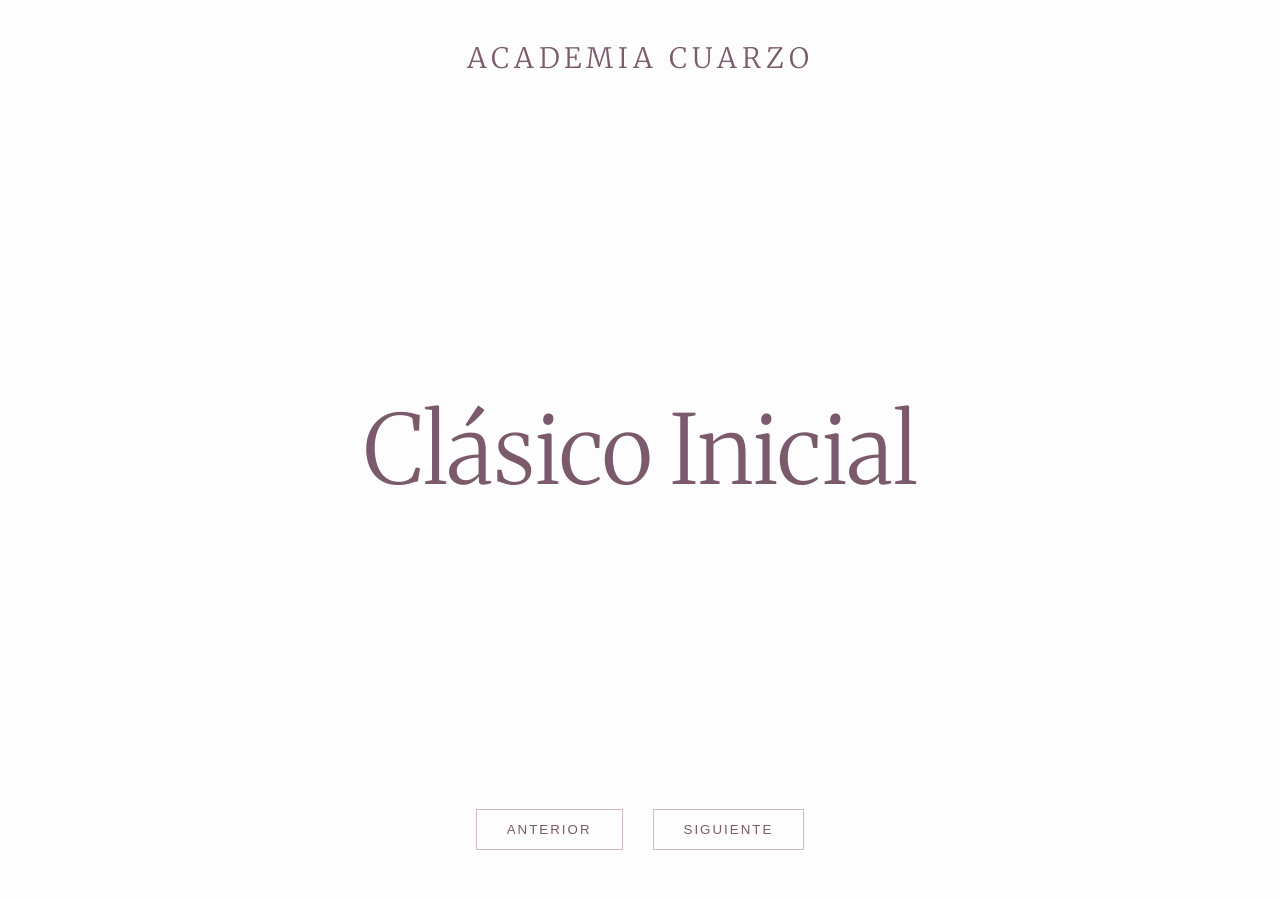
<file: index.html>
<!DOCTYPE html>
<html lang="es">
<head>
    <meta charset="UTF-8">
    <meta name="viewport" content="width=device-width, initial-scale=1.0">
    <title>Academia Cuarzo | Código SVG</title>
    
    <link rel="preconnect" href="https://fonts.googleapis.com">
    <link rel="preconnect" href="https://fonts.gstatic.com" crossorigin>
    <link href="https://fonts.googleapis.com/css2?family=Merriweather:wght@300;700&family=Montserrat:wght@300;400&display=swap" rel="stylesheet">

    <style>
        :root {
            --cuarzo-bg: #fdfdfd;
            --cuarzo-text: #7a5a6b;
            --cuarzo-accent: #d1b8c8;
        }

        body, html {
            margin: 0;
            padding: 0;
            height: 100%;
            background-color: var(--cuarzo-bg);
            font-family: 'Montserrat', sans-serif;
            overflow: hidden;
        }

        /* Header Estático */
        .header-static {
            position: absolute;
            top: 40px;
            width: 100%;
            text-align: center;
            z-index: 100;
        }

        .header-static h1 {
            font-family: 'Merriweather', serif;
            color: var(--cuarzo-text);
            font-weight: 300;
            font-size: 28px;
            letter-spacing: 5px;
            margin: 0;
            text-transform: uppercase;
        }

        .carousel-viewport {
            width: 100%;
            height: 100vh;
            position: relative;
            display: flex;
            justify-content: center;
            align-items: center;
        }

        .discipline-slide {
            position: absolute;
            width: 100%;
            height: 100%;
            display: none;
            justify-content: center;
            align-items: center;
        }

        .discipline-slide.active {
            display: flex;
        }

        /* Texto de la Disciplina */
        .discipline-name {
            font-family: 'Merriweather', serif;
            font-size: clamp(3rem, 8vw, 6rem);
            color: var(--cuarzo-text);
            text-align: center;
            z-index: 5;
            font-weight: 300;
            opacity: 0;
            filter: blur(15px);
            position: absolute; /* Asegura que quede centrado estático */
        }

        .active .discipline-name {
            animation: textReveal 1s ease forwards;
            animation-delay: 0.8s;
        }

        @keyframes textReveal {
            0% { opacity: 0; filter: blur(15px); transform: scale(0.95); }
            100% { opacity: 1; filter: blur(0px); transform: scale(1); }
        }

        /* =========================================
           EL BAILARÍN DIBUJADO CON CÓDIGO (SVG)
        ========================================= */
        .dancer-code {
            position: absolute;
            top: 50%;
            left: -300px; /* Empieza fuera por la izquierda */
            transform: translateY(-50%);
            width: 400px; /* Tamaño del dibujo */
            height: 400px;
            z-index: 10;
            pointer-events: none;
        }

        /* Animación del barrido para el SVG */
        .active .dancer-code {
            animation: sweepPass 2s cubic-bezier(0.4, 0, 0.2, 1) forwards;
        }

        @keyframes sweepPass {
            0% { left: -400px; opacity: 0;}
            10% { opacity: 1;}
            90% { opacity: 1;}
            100% { left: 100vw; opacity: 0;}
        }

        /* Controles */
        .nav-controls {
            position: absolute;
            bottom: 50px;
            width: 100%;
            display: flex;
            justify-content: center;
            gap: 30px;
            z-index: 100;
        }

        .nav-btn {
            background: none;
            border: 1px solid var(--cuarzo-accent);
            color: var(--cuarzo-text);
            padding: 12px 30px;
            cursor: pointer;
            text-transform: uppercase;
            letter-spacing: 2px;
            transition: 0.3s;
        }

        .nav-btn:hover {
            background-color: var(--cuarzo-accent);
            color: white;
        }
    </style>
</head>
<body>

    <header class="header-static">
        <h1>Academia Cuarzo</h1>
    </header>

    <div class="carousel-viewport">
        
        <!-- Slide 1 -->
        <div class="discipline-slide active">
            <!-- AQUÍ ESTÁ EL DIBUJO HECHO CON MATEMÁTICAS (SVG) -->
            <svg class="dancer-code" viewBox="0 0 100 100" xmlns="http://www.w3.org/2000/svg">
                <g fill="#d1b8c8" opacity="0.8">
                    <!-- Cabeza -->
                    <circle cx="50" cy="15" r="4" />
                    <!-- Brazos -->
                    <path d="M50 20 Q 30 10 20 5 Q 35 15 50 23 Q 65 15 80 5 Q 70 10 50 20" />
                    <!-- Torso y Falda (Tutú) -->
                    <path d="M48 23 Q 45 40 15 55 Q 50 65 85 55 Q 55 40 52 23 Z" />
                    <!-- Piernas -->
                    <path d="M45 55 L 35 90 L 37 92 L 48 58 Z" />
                    <path d="M55 55 L 60 85 L 62 84 L 52 58 Z" />
                </g>
            </svg>
            <div class="discipline-name">Clásico Inicial</div>
        </div>

        <!-- Slide 2 -->
        <div class="discipline-slide">
            <svg class="dancer-code" viewBox="0 0 100 100" xmlns="http://www.w3.org/2000/svg">
                <!-- Color ligeramente distinto para variar -->
                <g fill="#c2a3b7" opacity="0.8">
                    <circle cx="50" cy="15" r="4" />
                    <path d="M50 20 Q 30 10 20 5 Q 35 15 50 23 Q 65 15 80 5 Q 70 10 50 20" />
                    <path d="M48 23 Q 45 40 15 55 Q 50 65 85 55 Q 55 40 52 23 Z" />
                    <path d="M45 55 L 35 90 L 37 92 L 48 58 Z" />
                    <path d="M55 55 L 60 85 L 62 84 L 52 58 Z" />
                </g>
            </svg>
            <div class="discipline-name">Jazz Fusion</div>
        </div>

        <!-- Slide 3 -->
        <div class="discipline-slide">
             <svg class="dancer-code" viewBox="0 0 100 100" xmlns="http://www.w3.org/2000/svg">
                <g fill="#b08d9e" opacity="0.8">
                    <circle cx="50" cy="15" r="4" />
                    <path d="M50 20 Q 30 10 20 5 Q 35 15 50 23 Q 65 15 80 5 Q 70 10 50 20" />
                    <path d="M48 23 Q 45 40 15 55 Q 50 65 85 55 Q 55 40 52 23 Z" />
                    <path d="M45 55 L 35 90 L 37 92 L 48 58 Z" />
                    <path d="M55 55 L 60 85 L 62 84 L 52 58 Z" />
                </g>
            </svg>
            <div class="discipline-name">Contemporáneo</div>
        </div>

        <!-- Slide 4 -->
        <div class="discipline-slide">
             <svg class="dancer-code" viewBox="0 0 100 100" xmlns="http://www.w3.org/2000/svg">
                <g fill="#8f6a7d" opacity="0.8">
                    <circle cx="50" cy="15" r="4" />
                    <path d="M50 20 Q 30 10 20 5 Q 35 15 50 23 Q 65 15 80 5 Q 70 10 50 20" />
                    <path d="M48 23 Q 45 40 15 55 Q 50 65 85 55 Q 55 40 52 23 Z" />
                    <path d="M45 55 L 35 90 L 37 92 L 48 58 Z" />
                    <path d="M55 55 L 60 85 L 62 84 L 52 58 Z" />
                </g>
            </svg>
            <div class="discipline-name">Heels</div>
        </div>

    </div>

    <div class="nav-controls">
        <button class="nav-btn" onclick="moveSlide(-1)">Anterior</button>
        <button class="nav-btn" onclick="moveSlide(1)">Siguiente</button>
    </div>

    <script>
        let current = 0;
        const slides = document.querySelectorAll('.discipline-slide');

        function moveSlide(dir) {
            slides[current].classList.remove('active');
            current = (current + dir + slides.length) % slides.length;
            
            setTimeout(() => {
                slides[current].classList.add('active');
            }, 50);
        }
    </script>
</body>
</html>
</file>
